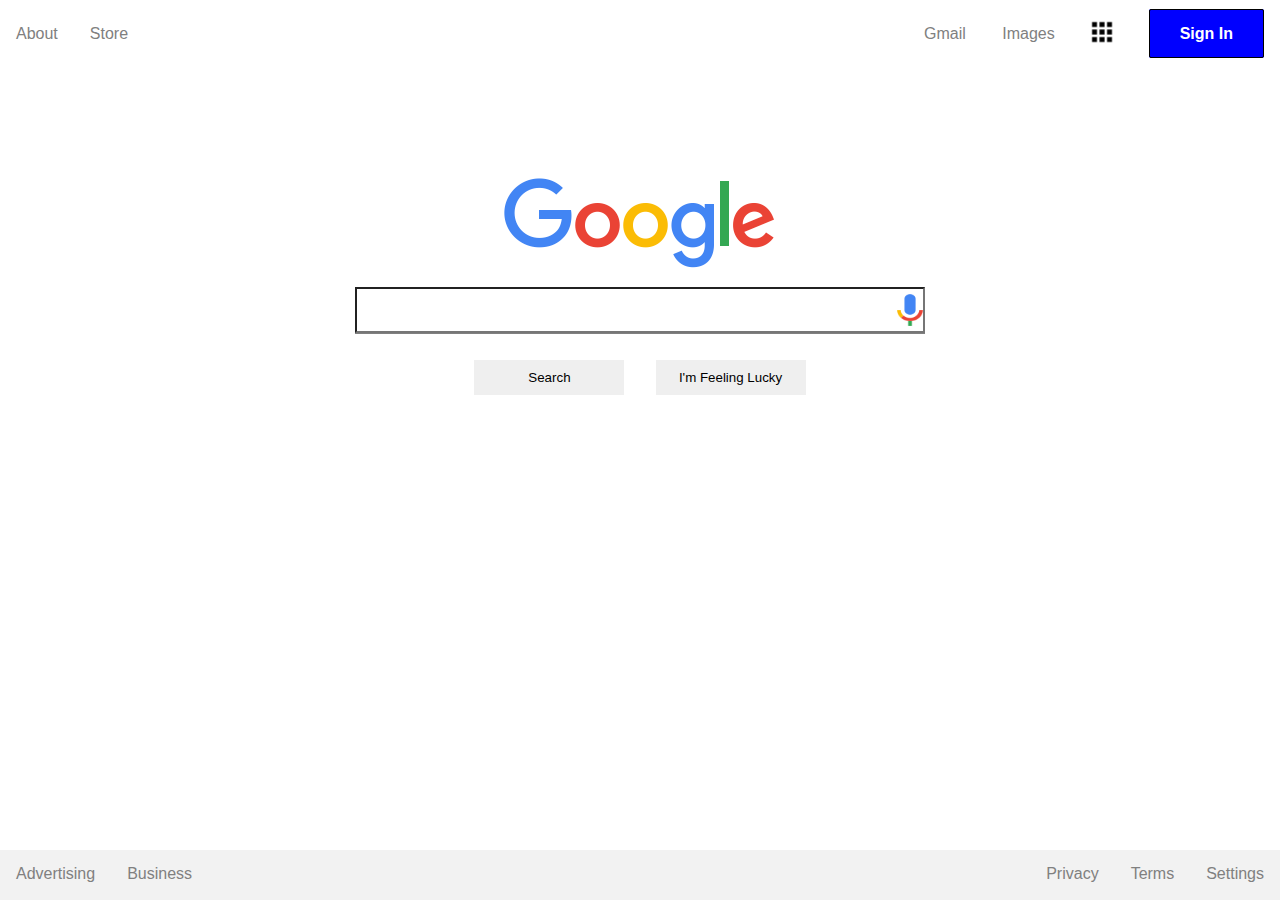
<file: index.html>
<!DOCTYPE html>
<html>
    <head>
        <title>Google</title>
        <link rel="stylesheet" type="text/css" href="style.css">
        <link rel="shortcut icon" href="img/tabImg">
    </head>
    <body>
        <div class="top">
            <div class="topleft">
                <ul>
                    <li><a href="#">About</a></li>
                    <li><a href="#">Store</a></li>
                </ul>
            </div>
            <div class="topright">
                <ul>
                    <div id="text">
                        <li><a href="#">Gmail</a></li>
                        <li><a href="#">Images</a></li>
                    </div>
                    <div id="img">
                        <li><a href="#" class="icon"><img id="apps" src="img/apps.png"></a></li>
                    </div>
                        <li><a href="#" class="button">Sign In</a></li>
                </ul>
            </div>
        </div>
        <div class="mid">
            <center>
                <br>
                <img id="logo" src="img/logo">
            
                <form>
                    <input type="text" name="search" id="searchbox">
                    <br>
                    <input class="btn" id="search" type="submit" value="Search">
                    <input class="btn" id="lucky" type="submit" value="I'm Feeling Lucky">
                </form>
            </center> 
        </div>
        <footer>
            <div class="bot">
                <div class="botleft">
                    <ul>
                        <li><a href="#">Advertising</a></li>
                        <li><a href="#">Business</a></li>
                    </ul>
                </div>
                <div class="botright">
                    <ul>
                        <li><a href="#">Privacy</a></li>
                        <li><a href="#">Terms</a></li>
                        <li><a href="#">Settings</a></li>
                    </ul>
                </div>
            </div>
        </footer>
    </body>
</html>
</file>
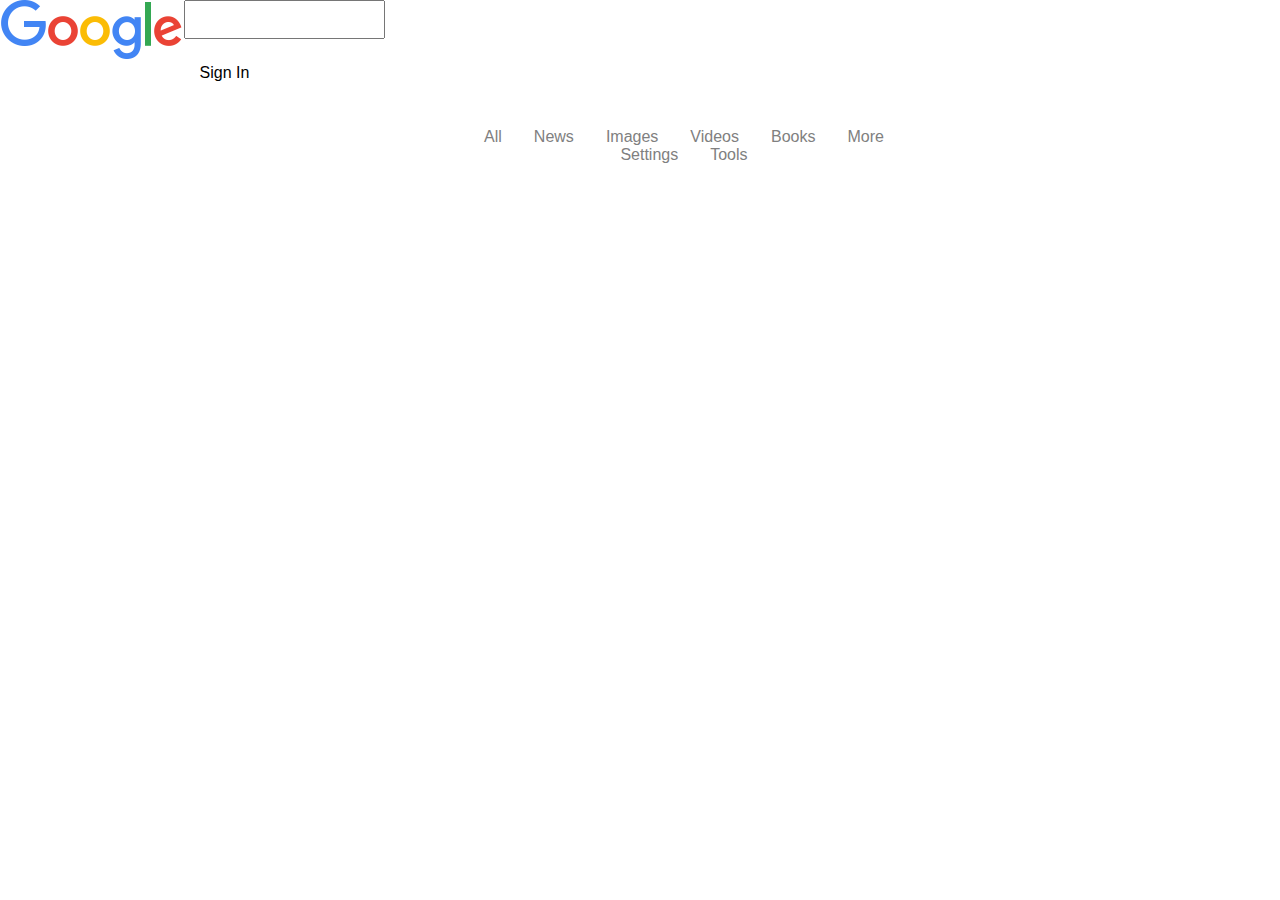
<file: result.html>
<!DOCTYPE html>
    <html>
        <head>
            <title>Google | Results</title>
            <link rel="stylesheet" type="text/css" href="style.css">
            <link rel="shortcut icon" href="img/tabImg">
        </head>
        <body>
                <div id="topbar">
                    <div id="resTopleft">
                        <ul>
                            <li><img src="img/smallLogo"></li>
                            <li><input type="text" name="search" id="resSearchbox"></li>
                        </ul>
                        <ul>
                            <li><a href="#" class="icon"></li>
                            <li><a href="#" id="resButton"></a>Sign In</li>
                        </ul>
                    </div>
                    <div id="resTopright">

                    </div>
                </div>
                <div id="secbar">
                    <div id="secleft">
                        <ul>
                            <li><a href="#">All</a></li>
                            <li><a href="#">News</a></li>
                            <li><a href="#">Images</a></li>
                            <li><a href="#">Videos</a></li>
                            <li><a href="#">Books</a></li>
                            <li><a href="#">More</a></li>
                        </ul>
                    </div>
                    <div id="secright">
                        <ul>
                            <li><a href="#">Settings</a></li>
                            <li><a href="#">Tools</a></li>
                        </ul>
                    </div>
                </div>
                <div id="results">

                </div>
        </body>
    </html>
</file>
<file: style.css>
/**{
    border: 1px solid red;
}*/

body{
    font-size: 16px;
    margin: 0;
    padding: 0;
    font-family: Arial, Helvetica, sans-serif;
}

ul{
    list-style-type: none;
    margin: 0;
    padding: 0;
    display: flex;
    justify-content: center;
}

li{
    display: inline;
}

input{
    padding: 10px;
}

a{
    text-decoration: none;
    color: #808080;
    margin: 1em;
}

a:hover{
    text-decoration: underline;
}

center{
    margin-top: 50px;
    margin-bottom: 50px;
    padding-top: 50px;
    padding-bottom: 50px;
}

.button{
    color: white;
    font-weight: bold;
    background-color: blue;
    padding: 15px 30px;
    border: 1px solid black;
    border-radius: 2px;
}

.top{
    height: 35px;
    padding-top: 15px;
    background-color: white;
    margin-top: 10px;
}

/*.mid{
    
}*/

.bot{
    height: 35px;
    padding-top: 15px;
    background-color: #f2f2f2;
    position: fixed;
    left: 0;
    bottom: 0;
    width: 100%;
}

.topleft{
    float: left;
}

.topright{
    float: right;
}

.botleft{
    float: left;
}

.botright{
    float: right;
}

.btn{
    margin: 1em;
    border: 0;
    width: 150px;
}

#searchbox{
    width: 40%;
    height: 15%;
    padding: 1em;
    margin: 1em;
    box-shadow: 0 1px gray;
    background-image: url(img/googMic.png);
    background-repeat: no-repeat;
    background-position: right;
    padding-right: 3em;
    background-size: 26px 32px; 
}

#searchbox:hover{
    box-shadow: 0 4px gray;
}

#apps{
    height: 30px;
    width: 30px;
    margin-top: -8px;
}

#secbar{
    margin-left: 88px;
    padding: 2em;
}

#topbar{
    display: flex;
    justify-content: left;
}

#resButton{
    float: right;
}

#resSearchBox{
    margin-top: 10px;
}
</file>
